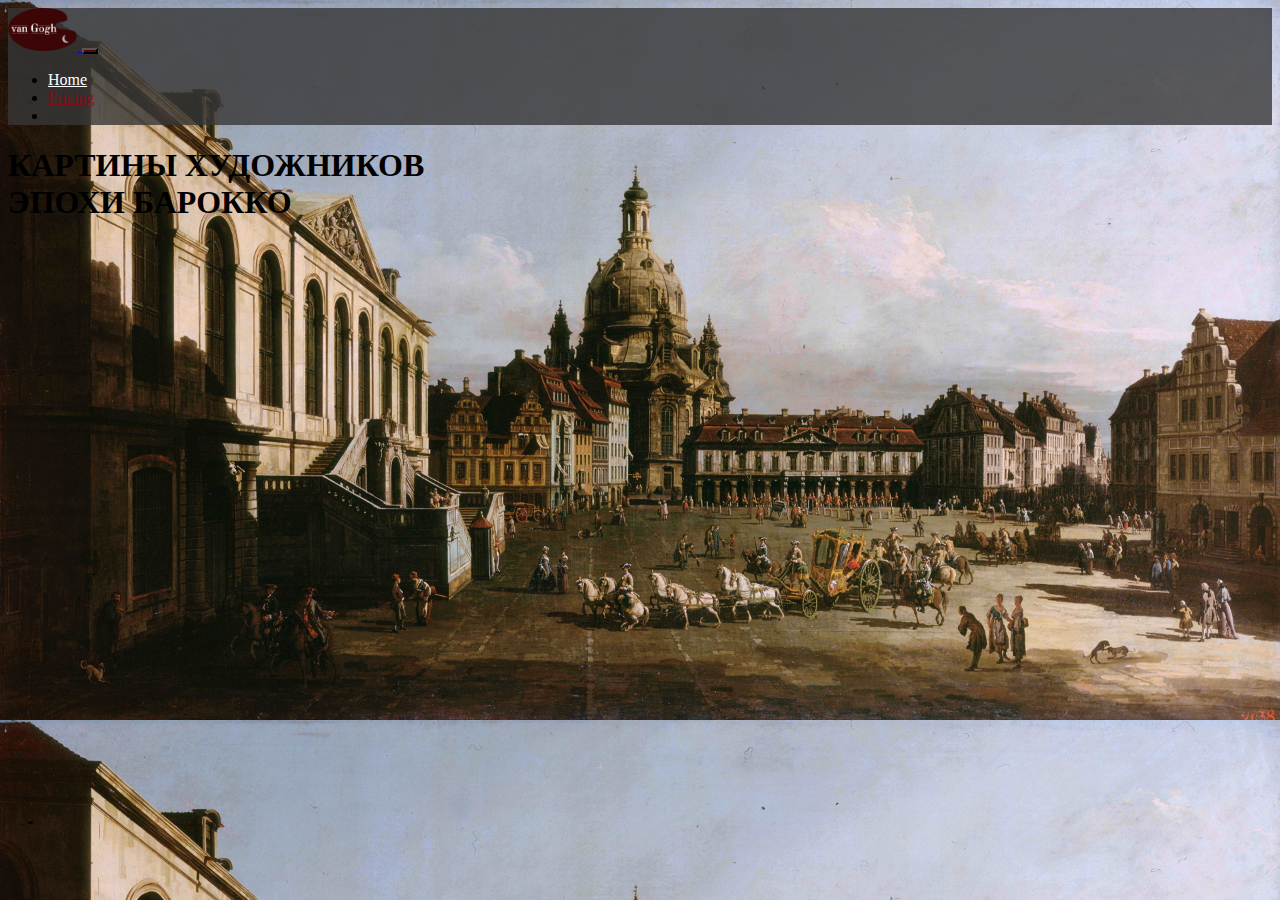
<file: index.html>
<!DOCTYPE html>
<html lang="en">
    <head>
        <meta charset="UTF-8">
        <meta http-equiv="X-UA-Compatible" content="IE=edge">
        <meta name="viewport" content="width=device-width, initial-scale=1.0">
        <link
            href="https://cdn.jsdelivr.net/npm/bootstrap@5.2.3/dist/css/bootstrap.min.css"
            rel="stylesheet"
            integrity="sha384-rbsA2VBKQhggwzxH7pPCaAqO46MgnOM80zW1RWuH61DGLwZJEdK2Kadq2F9CUG65"
            crossorigin="anonymous"
        >
        <link rel="stylesheet" href="source/styles/style.css">
        <title>Document</title>
    </head>
    <body class="body-home">
        <header>
            <nav class="navbar navbar-expand-lg dark-bg">
                <div class="container-fluid">
                    <a class="navbar-brand" href="#">
                        <img src="source/files/Безымянный-2.png" alt="">
                    </a>
                    <button
                        class="navbar-toggler"
                        type="button"
                        data-bs-toggle="collapse"
                        data-bs-target="#navbarNav"
                        aria-controls="navbarNav"
                        aria-expanded="false"
                        aria-label="Toggle navigation"
                    >
                        <span class="navbar-toggler-icon"></span>
                    </button>
                    <div class="collapse navbar-collapse" id="navbarNav">
                        <ul class="navbar-nav">
                            <li class="nav-item">
                                <a class="nav-link active" aria-current="page" href="index.html">Home</a>
                            </li>
                            <li class="nav-item">
                                <a class="nav-link" href="pricing.html">Pricing</a>
                            </li>
                            <li class="nav-item"></li>
                        </ul>
                    </div>
                </div>
            </nav>
        </header>
        <section>
            <div class="col-md-6 mt-4">
            <h1 class="text-center text-light">КАРТИНЫ ХУДОЖНИКОВ 
                <br>
                ЭПОХИ БАРОККО</h1>
        </section>
        <footer></footer>
        <script src="https://cdn.jsdelivr.net/npm/bootstrap@5.2.3/dist/js/bootstrap.bundle.min.js" integrity="sha384-kenU1KFdBIe4zVF0s0G1M5b4hcpxyD9F7jL+jjXkk+Q2h455rYXK/7HAuoJl+0I4" crossorigin="anonymous"></script>
    </body>
</html>
</file>
<file: source/styles/style.css>
.nav-link{
    color: rgba(143, 4, 18, 0.754);
}

.dark-bg{
    background-color: rgba(55, 55, 55, 0.8);
}

.navbar-nav .nav-link.active{
    color: rgb(255, 255, 255);
}

.navbar-brand img{
    width: 70px;
}
.navbar-toggler{
    background-color: rgb(87, 9, 9);
}
.body-home{
    background-size: cover;
    background-image: url(../images/фон.jpg);
}
.h1{
    text-align: center;
    color: rgb(114, 141, 165);
}
</file>
